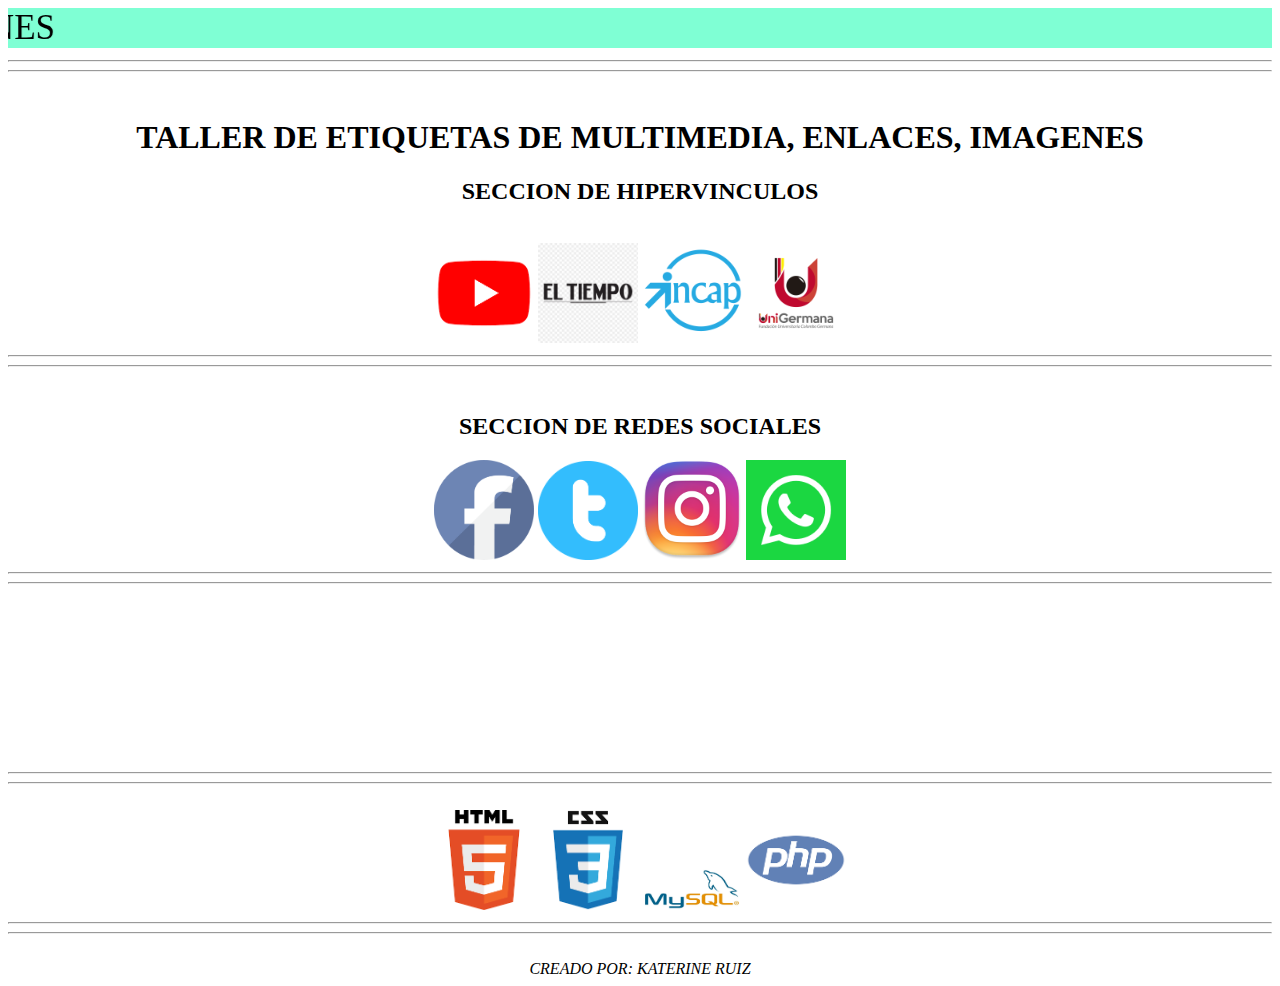
<file: semana 3/taller hipervinculos videos e imagenes.html>
<!DOCTYPE html>
<html lang="en">
<head>
    <meta charset="UTF-8">
    <meta name="viewport" content="width=device-width, initial-scale=1.0">
    <title>taller semana 3</title>
</head>
<!-- Vamos a colocar estilos Css a la página web con <style> -->
    <style>
        img.enlace{
            height: 100px;
            width: 100px;
            padding-left: 15px;
            }
        img.responsive{
            max-width: 100%;
            height: auto;
            }
        img.responsive:hover{
            transform: scale(1.2);
            filter: grayscale(100%);
            }
            h1,h2,p{
                text-align: center;
            }
        </style>
<body>
    <center>
<marquee behavior="continue" direction="right" style="font-size: 35px;background-color: aquamarine;">TALLER WEB: HIOPERVINCULOS, VIDEOS E IMAGENES</marquee>
<hr>
<hr>
<br>

<!-- etiqueta h1 colocar titulo principal -->
<h1>TALLER DE ETIQUETAS DE MULTIMEDIA, ENLACES, IMAGENES</h1>
<!-- SECCION DE COLOCAR HIPERVINCULOS CON IMAGENES -->
<H2>SECCION DE HIPERVINCULOS</H2>
<br>
<a href="http://www.youtube.com"><img src="./img/youtube.png" alt="" width="100" height="100"></a>
<a href="http://eltiempo.com"><img src="./img/el-tiempo-logo-.png" alt="" width="100" height="100"></a>
<a href="http://www.incap.edu.co"><img src="./img/incap.png" alt="" width="100" height="100"></a>
<a href="http://www.unigermana.edu.co"><img src="./img/Logo-UniGermana.png" alt="" width="100" height="100"></a>
<hr>
<hr>
<br>
<!-- SECCION DE REDES SOCIALES -->
<h2>SECCION DE REDES SOCIALES</h2>
<IMG src="./img/face.png" alt="" width="100" height="100" class="responsive"></IMG> 
<IMG src="./img/twitter.png" alt="" width="100" height="100" class="responsive"></IMG>
<IMG src="./img/instagram.png" alt="" width="100" height="100" class="responsive"></IMG>
<IMG src="./img/whatsapp.png" alt="" width="100" height="100" class="responsive"></IMG>
<hr>
<hr>
<br>
<!-- SECCION DE VIDEO EMBEBIDO -->
<iframe class="responsive" width="auto" height="auto" src="https://www.youtube.com/embed/cqMfPS8jPys" title="YouTube video player" frameborder="0" allow="accelerometer; autoplay; clipboard-write; encrypted-media; gyroscope; picture-in-picture; web-share" allowfullscreen></iframe>
<hr>
<hr>
<br>
<!-- SECCION PROGRAMAS DE DESARROLLO WEB -->
<img src="./img/HTML5.png" alt="" width="100" height="100" class="responsive">
<img src="./img/css3.png" alt="" width="100" height="100" class="responsive">
<img src="./img/mysql-logo2.jpg" alt="" width="100" height="100" class="responsive">
<img src="./img/php.png" alt="" width="100" height="100" class="responsive">
<hr>
<hr>
<br>
<!-- SECCION DE PAGINA -->
<cite>CREADO POR: KATERINE RUIZ</cite>
    </center>
</body>
</html>
</file>
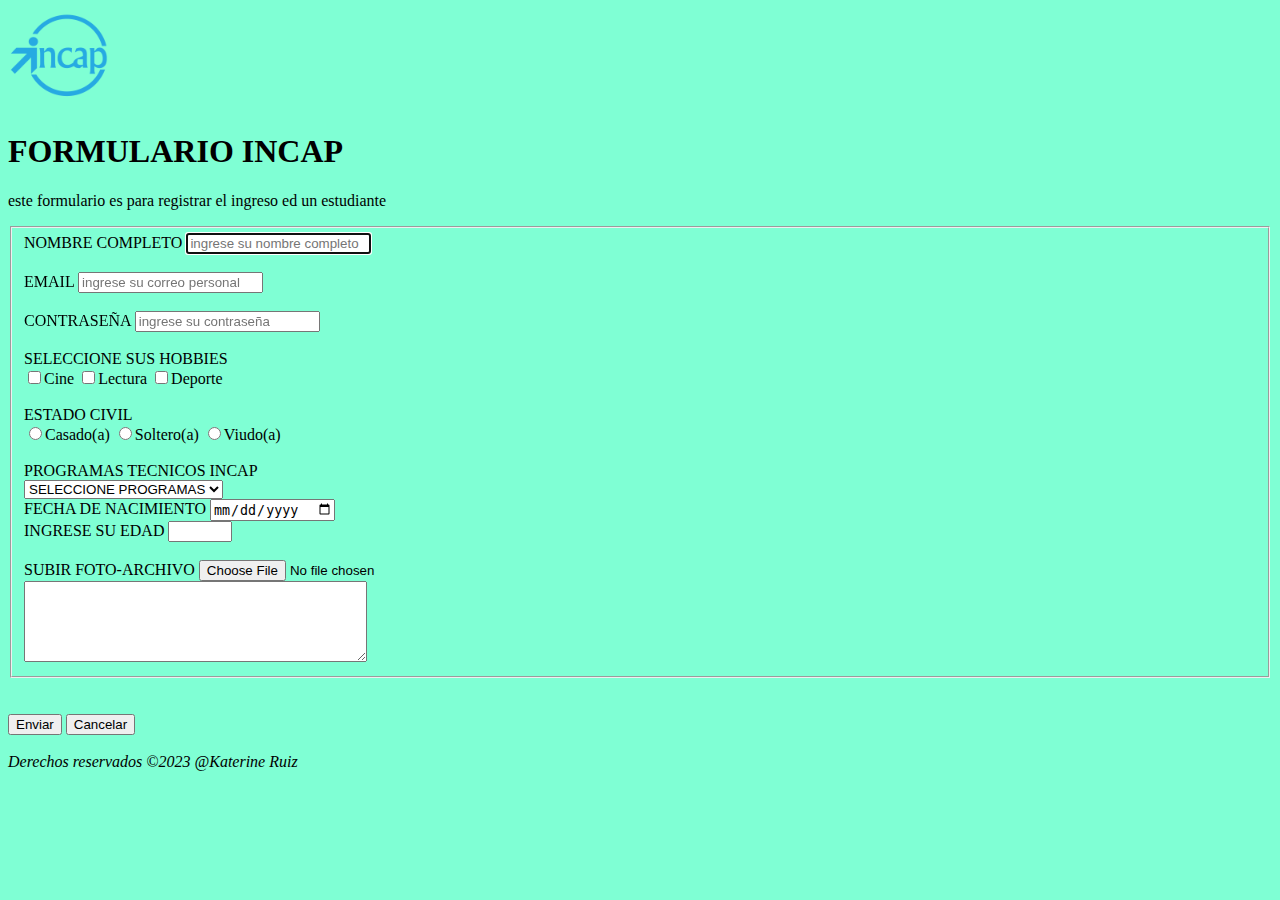
<file: SEMANA 4/TALLER FORMULARIO.html>
<!DOCTYPE html>
<html lang="en">
<head>
    <meta charset="UTF-8">
    <meta name="viewport" content="width=device-width, initial-scale=1.0">
    <title>Document</title>
    <link rel="stylesheet" href="CSS/FMR CONTACTO.css">
</head>
<body>
<HEADEr>
     <img src="./IMG/incap.png" alt="incap" width="100" height="100">
     <h1>FORMULARIO INCAP</h1>
     <nav>
    <p>este formulario es para registrar el ingreso ed un estudiante</p>
</nav>
     <section>
        <!-- seccion de formulario de ingreso estudiante -->
        <form action="">
            <fieldset>
                <label for="">NOMBRE COMPLETO</label>
                <input type="text" placeholder="ingrese su nombre completo" autofocus required>
                <br><br>
                <label for="">EMAIL</label>
                <input type="email" placeholder="ingrese su correo personal" required>
                <br><br>
                <label for="">CONTRASEÑA</label>
                <input type="password" placeholder="ingrese su contraseña" required>
                <br><br>
                <!-- secccion de boton checkhbox  -->
                <label for="">SELECCIONE SUS HOBBIES</label>
                <br>
                <input type="checkbox">Cine
                <input type="checkbox">Lectura
                <input type="checkbox">Deporte
                <br><br>
                <!-- seccion de boton radio -->
                <label for="">ESTADO CIVIL</label>
                <br>
                <input type="radio" name="estadocivil" value="casado">Casado(a)
                <input type="radio" name="estadocivil" value="soltero">Soltero(a)
                <input type="radio" name="estadocivil" value="viudo">Viudo(a)
                <br><br>
                <label for="">PROGRAMAS TECNICOS INCAP</label>
                <br>
                <select name="" id="">
                    <option value="">SELECCIONE PROGRAMAS</option><br>
                    <option value="">Programacion BBDD</option><br>
                    <option value="">Diseño grafico</option><br>
                    <option value="">Contabilidad</option><br>
                </select>
                <br>
                <label for="">FECHA DE NACIMIENTO</label>
                <input type="date" title="ingrese su fecha de nacimiento"> 
                <br>
                <label for="">INGRESE SU EDAD</label>
                <input type="number" min="1" max="120">
                <br><br>
                <label for="">SUBIR FOTO-ARCHIVO</label>
                <input type="file">
                <br>
                <textarea name="" id="" cols="40" rows="5"></textarea>
            </fieldset>
            <br><br>
            <!-- seccion de botones de enviar y cancelar envio de datos -->
            <button type="submit">Enviar</button>
            <button type="reset">Cancelar</button>
            <br><br>
        </form>
     </section>
        <Footer>
            <cite>Derechos reservados &copy;2023 @Katerine Ruiz
            </cite>
</HEADEr>
    
</body>
</html>
</file>
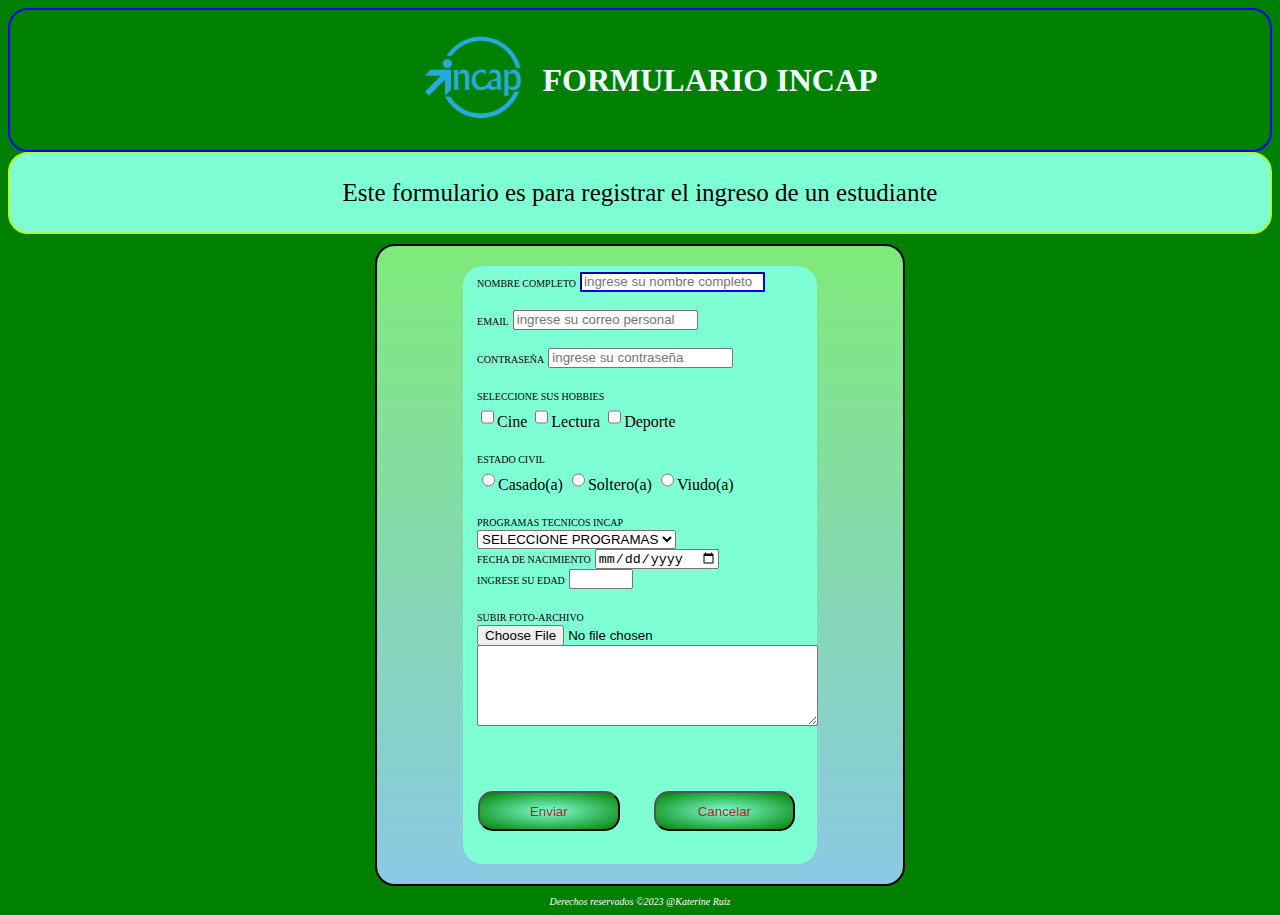
<file: SEMANA 5 KATHE/TALLER FORMULARIO.html>
<!DOCTYPE html>
<html lang="en">
<head>
    <meta charset="UTF-8">
    <meta name="viewport" content="width=device-width, initial-scale=1.0">
    <title>Document</title>
    <link rel="stylesheet" href="CSS/FMR CONTACTO.css">
</head>
<body>
<header>
     <img src="./IMG/incap.png" alt="incap" width="100" height="100">
     <h1>FORMULARIO INCAP</h1>
</header>
     <nav>
    <p>Este formulario es para registrar el ingreso de un estudiante</p>
    </nav>
     <section>
        <!-- seccion de formulario de ingreso estudiante -->
        <form action="">
            <fieldset>
                <label for="">NOMBRE COMPLETO</label>
                <input type="text" placeholder="ingrese su nombre completo" autofocus required>
                <br><br>
                <label for="">EMAIL</label>
                <input type="email" placeholder="ingrese su correo personal" required>
                <br><br>
                <label for="">CONTRASEÑA</label>
                <input type="password" placeholder="ingrese su contraseña" required>
                <br><br>
                <!-- secccion de boton checkhbox  -->
                <label for="">SELECCIONE SUS HOBBIES</label>
                <br>
                <input type="checkbox">Cine
                <input type="checkbox">Lectura
                <input type="checkbox">Deporte
                <br><br>
                <!-- seccion de boton radio -->
                <label for="">ESTADO CIVIL</label>
                <br>
                <input type="radio" name="estadocivil" value="casado">Casado(a)
                <input type="radio" name="estadocivil" value="soltero">Soltero(a)
                <input type="radio" name="estadocivil" value="viudo">Viudo(a)
                <br><br>
                <label for="">PROGRAMAS TECNICOS INCAP</label>
                <br>
                <select name="" id="">
                    <option value="">SELECCIONE PROGRAMAS</option><br>
                    <option value="">Programacion BBDD</option><br>
                    <option value="">Diseño grafico</option><br>
                    <option value="">Contabilidad</option><br>
                </select>
                <br>
                <label for="">FECHA DE NACIMIENTO</label>
                <input type="date" title="ingrese su fecha de nacimiento"> 
                <br>
                <label for="">INGRESE SU EDAD</label>
                <input type="number" min="1" max="120">
                <br><br>
                <label for="">SUBIR FOTO-ARCHIVO</label>
                <input type="file">
                <br>
                <textarea name="" id="" cols="40" rows="5"></textarea>
            </fieldset>
            <br><br>
            <!-- seccion de botones de enviar y cancelar envio de datos -->
            <button type="submit">Enviar</button>
            <button type="reset">Cancelar</button>
            <br><br>
        </form>
     </section>
        <Footer>
            <cite>Derechos reservados &copy;2023 @Katerine Ruiz
            </cite>
</HEADEr>
    
</body>
</html>
</file>
<file: SEMANA 4/CSS/FMR CONTACTO.css>
body{background-color: aquamarine;}
</file>
<file: SEMANA 5 KATHE/CSS/FMR CONTACTO.css>
body{
    background-color:green;}
header{
    background-color: green !important;
    border: 2px solid blue;
    border-radius: 20px;
    /* configuracion de display flex*/
    display: flex;
    flex-direction: row;
    justify-content: center;
    align-items: center;
    color: azure;
    }
    header img{
        padding: 20px;
    }  
    nav{
        background-color: aquamarine;
        border: 2px solid greenyellow;
        border-radius: 20px;
     /* configuracion de display flex*/
    display: flex;
    flex-direction: row;
    justify-content: center;
    align-items: center;
    color: black;
    font-size: 25px;
    }  
    section{
        width: 40%;
        border: 2px solid black;
        padding: 10px;
        border-radius: 20px;
        margin: 10px auto;
        background: linear-gradient(rgb(127, 233, 123),rgb(139, 202, 228));
    }
    form{
        background-color: aquamarine;
        width: 70%;
        border-radius: 20px;
        margin: 10px auto;
        box-shadow: outset 0 0 10px purple;
    }
    fieldset{
        border-style: none;
    }
    label{
        font-size: 10px;
    }
    textarea{
        resize: both;
        max-height: 100px;
    }
    /*Pseudoclase focus: al dar clic en boton */
    input:focus, textarea:focus{
        border-color: blue;
        cursor: pointer;
        box-shadow: outset 0 0 10px rgb(0, 29, 255, 0.6);
        outline:0 none;
    }
    form button{
        width: 40%;
        margin: 15px;
        height: 40px;
        background: radial-gradient(aquamarine,green);
        color: brown;
        border-radius: 15px;
    }
    form input{
        height: 20px;
        box-sizing: border-box;
        color: black;
        outline: none;
    }
/*Pseudoclase hover: al pasar mouse por encima del control*/
form button:hover{
    background: aquamarine;
    text-decoration: underline;
    color: black;
    cursor: pointer;
}
footer{
    font-size: 10px;
    text-align: center;
    color: white;
}
</file>
